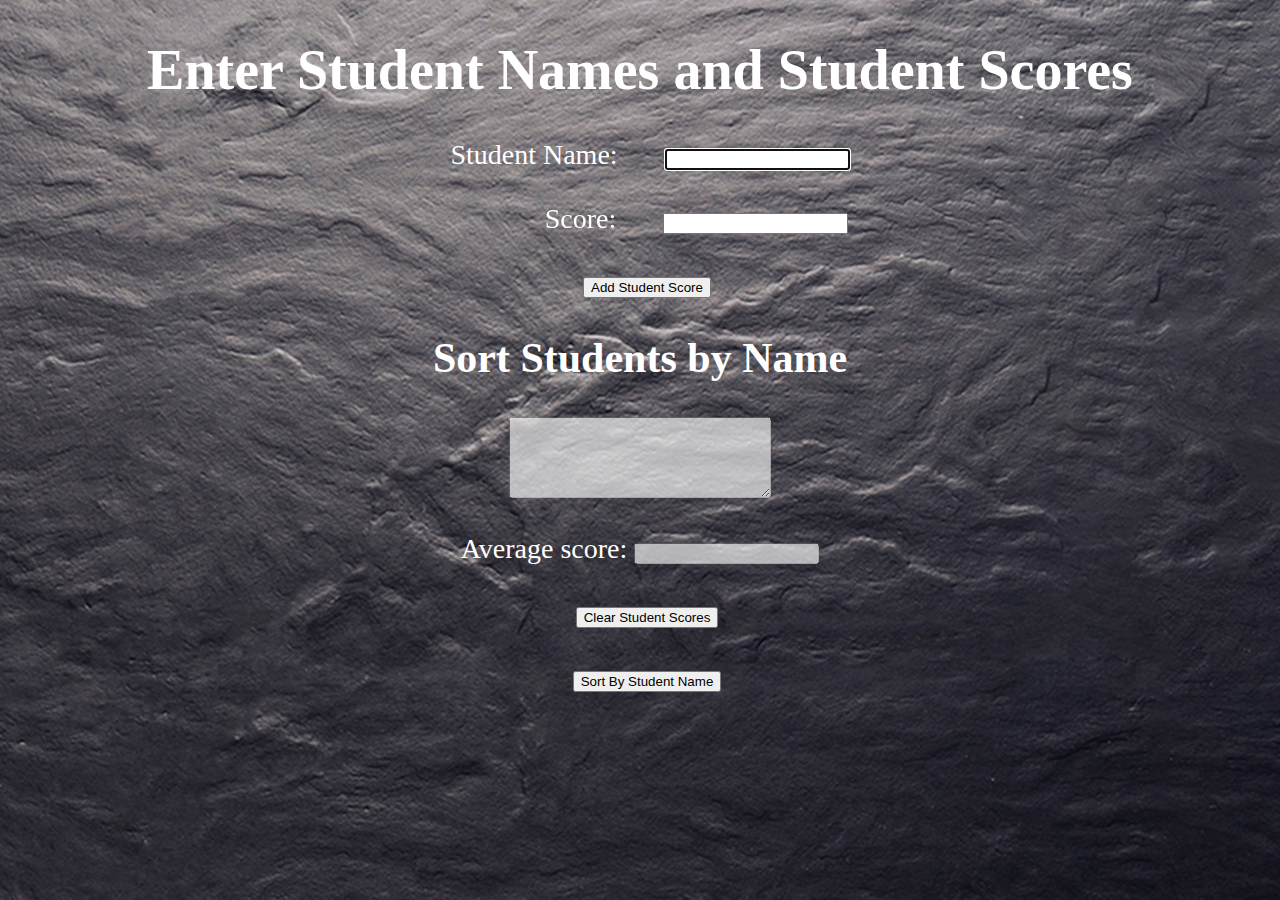
<file: index.html>
<!DOCTYPE html>
<html>
<head>
    <title>Marks Sorter</title>
    <link rel="stylesheet" type="text/css" href="style_86.css" />
    <script type="text/javascript" src="main_86.js"></script>
    <link href='http://fonts.googleapis.com/css?family=Molengo' rel='stylesheet' type='text/css'>
</head>

<body>
<center>
<div id="content">
    <h1>Enter Student Names and Student Scores</h1>
    <div class="formLayout">
        <label class = box1>Student Name:</label>
        <input type="text" id="student_name"/><br/><br>

        <label class = box2>Score:</label>
        <input type="text" id="score"/><br/><br>
        
        <!--Add the code for Sort button here-->
        <!--Name the button as 'Add Student Score' in the value field-->
        <label>&nbsp;</label>
        <input type="button" id="add_button" value="Add Student Score"/><br>
    </div>

    <h2>Sort Students by Name</h2>

<form id = "form">
    <p><textarea id="scores" rows="5" cols="30" disabled="disabled"></textarea></p>
</form>

    <div class="formLayout">
        <label>Average score:</label>
        <input type="text" id="average_score" disabled="disabled"/><br/><br>

        <label>&nbsp;</label>
        <input type="button" id="clear" value="Clear Student Scores" onclick="clear_click()"/><br/><br>

        <label>&nbsp;</label> 
        <input type="button" id="sort_button" value="Sort By Student Name"/><br/>
    </div>
    </center>
</body>
</html>
</file>
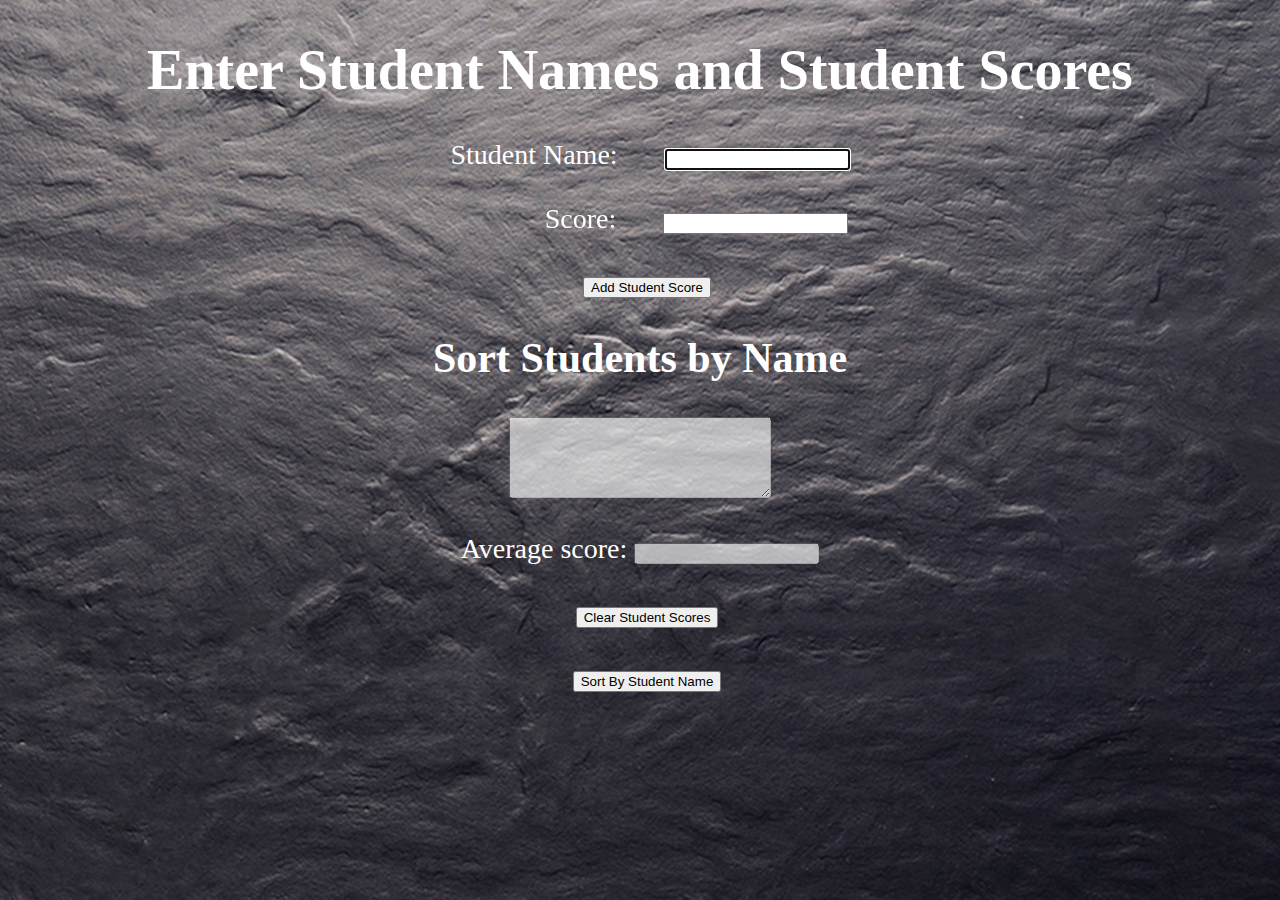
<file: index_86.html>
<!DOCTYPE html>
<html>
<head>
    <title>Student Assesment</title>
    <link rel="stylesheet" type="text/css" href="style_86.css" />
    <script type="text/javascript" src="main_86.js"></script>
    <link href='http://fonts.googleapis.com/css?family=Molengo' rel='stylesheet' type='text/css'>
</head>

<body>
<center>
<div id="content">
    <h1>Enter Student Names and Student Scores</h1>
    <div class="formLayout">
        <label class = box1>Student Name:</label>
        <input type="text" id="student_name"/><br/><br>

        <label class = box2>Score:</label>
        <input type="text" id="score"/><br/><br>
        
        <!--Add the code for Sort button here-->
        <!--Name the button as 'Add Student Score' in the value field-->
        <label>&nbsp;</label>
        <input type="button" id="add_button" value="Add Student Score"/><br>
    </div>

    <h2>Sort Students by Name</h2>

<form id = "form">
    <p><textarea id="scores" rows="5" cols="30" disabled="disabled"></textarea></p>
</form>

    <div class="formLayout">
        <label>Average score:</label>
        <input type="text" id="average_score" disabled="disabled"/><br/><br>

        <label>&nbsp;</label>
        <input type="button" id="clear" value="Clear Student Scores" onclick="clear_click()"/><br/><br>

        <label>&nbsp;</label> 
        <input type="button" id="sort_button" value="Sort By Student Name"/><br/>
    </div>
    </center>
</body>
</html>
</file>
<file: style_86.css>
body{
	background-image: url("imagesBg.jpg");
	background-repeat: no-repeat;
    color: #ffffff;
    font-size: 28px;
    
}

.box1{
    text-align: center;
    padding: 40px 40px 5px 20px;
}

.box2{
    text-align: center;
    padding: 40px 40px 50px 113px;
}
html{
    overflow: hidden;
}
</file>
